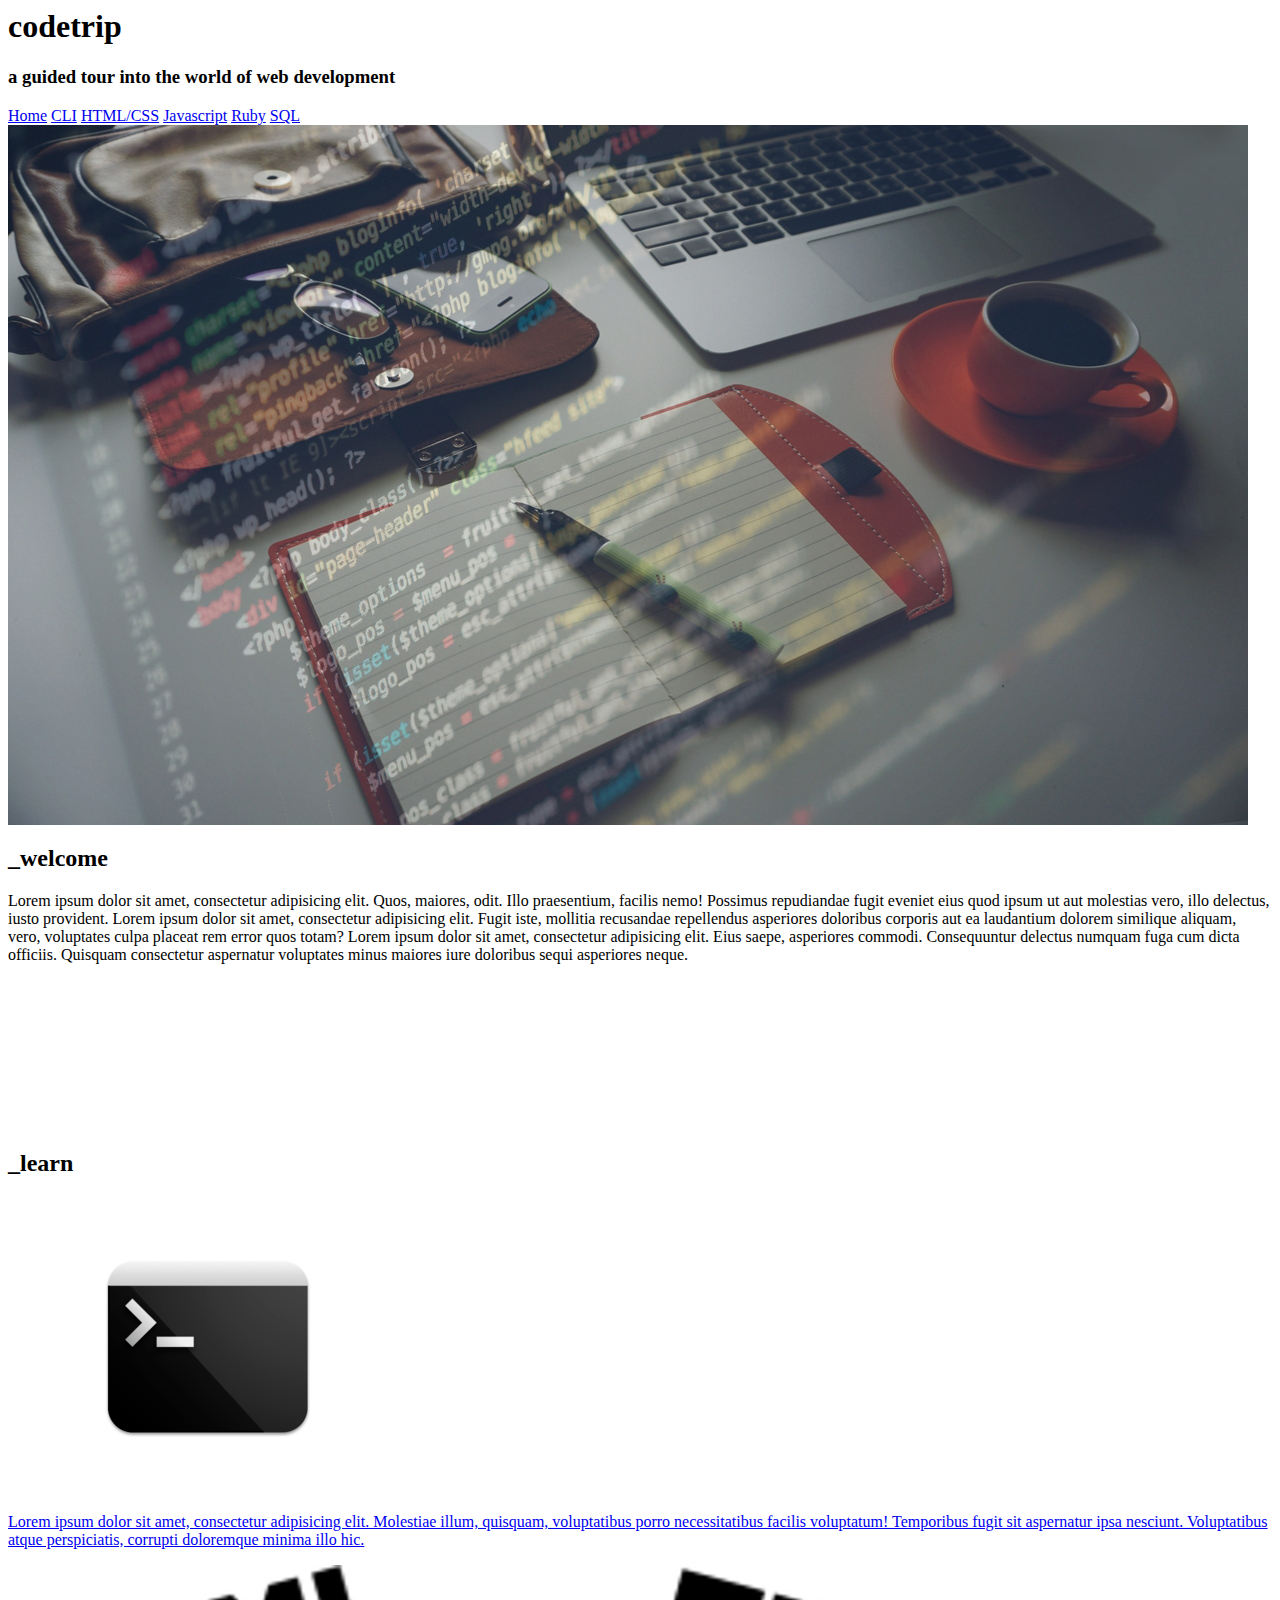
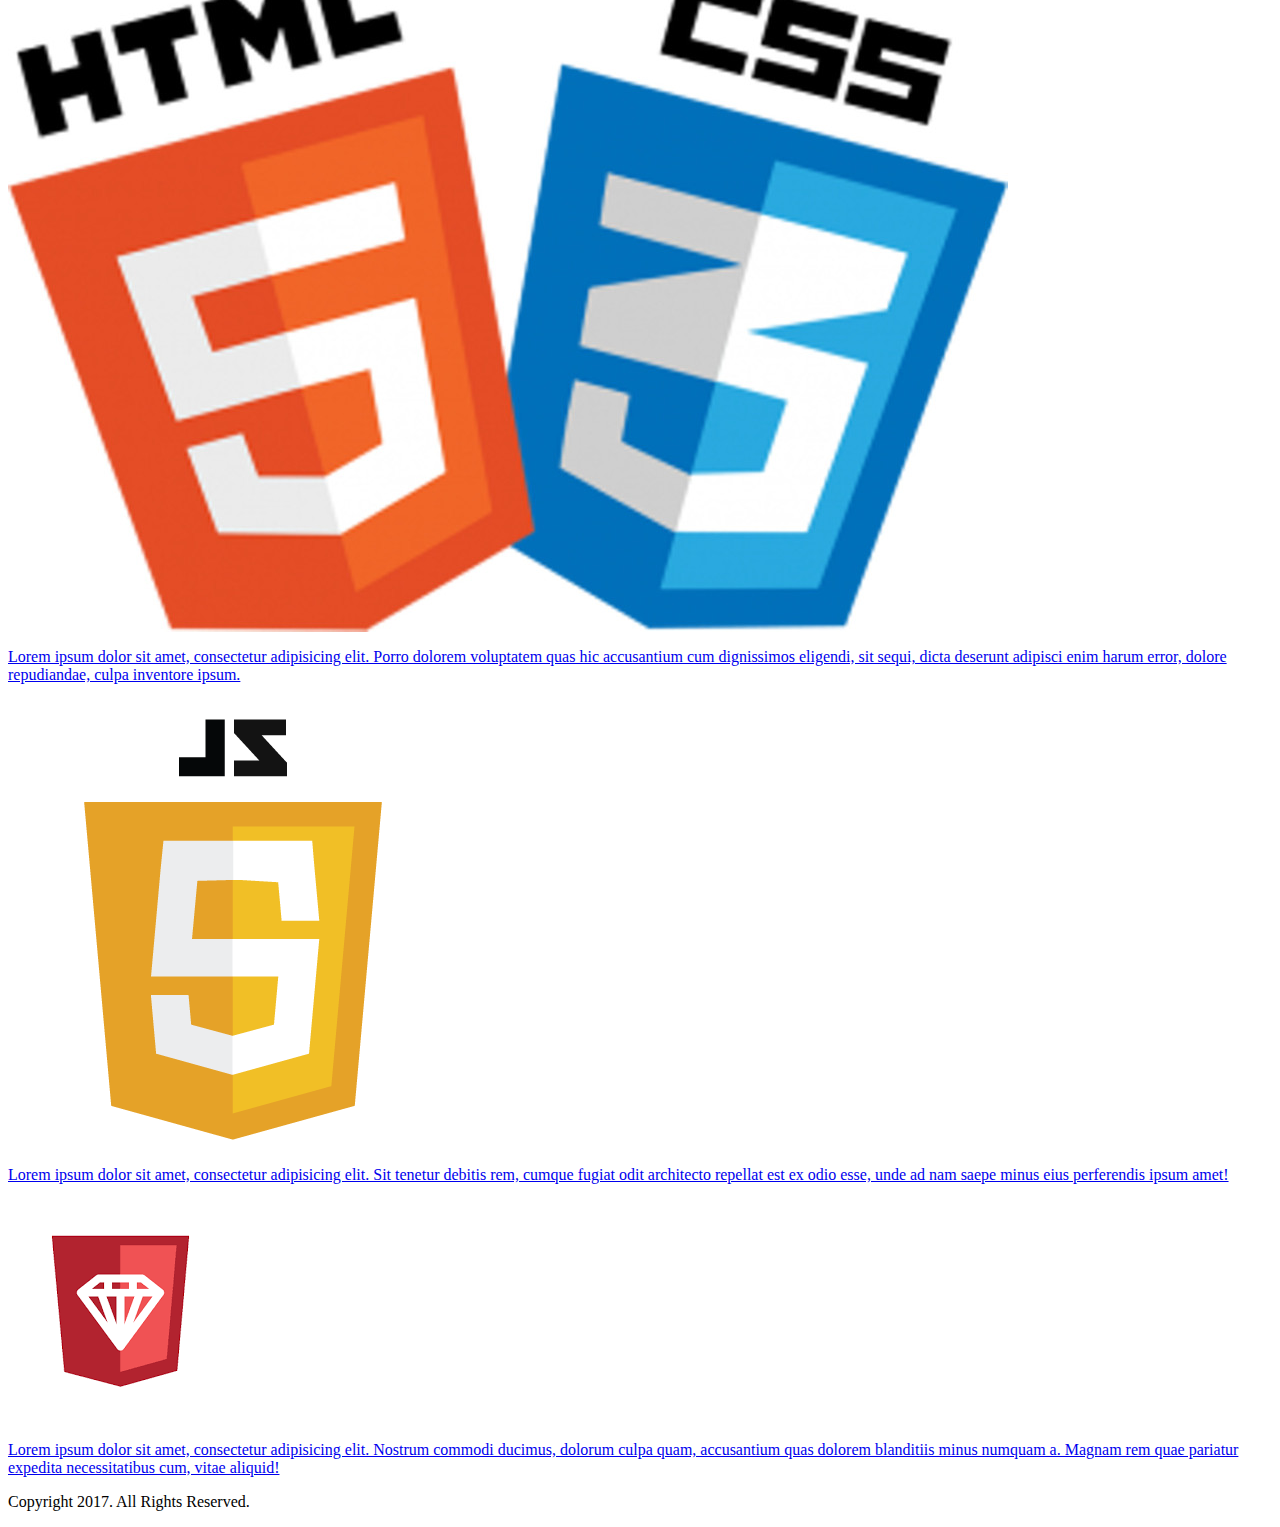
<file: index.html>
<html>
	<head>
		<!--<link rel="stylesheet" href="https://cdnjs.cloudflare.com/ajax/libs/normalize/7.0.0/normalize.min.css.map">
		<script src="https://cdnjs.cloudflare.com/ajax/libs/modernizr/2.8.3/modernizr.min.js"></script>
		<link rel="stylesheet" href="style.css">
		<link rel="stylesheet" href="responsive.css">
		<meta charset="utf-8">-->
        <!doctype html>

        <!-- Required meta tags -->
        <meta charset="utf-8">
        <meta name="viewport" content="width=device-width, initial-scale=1, shrink-to-fit=no">

        <!-- Bootstrap CSS -->
        <link rel="stylesheet" href="https://stackpath.bootstrapcdn.com/bootstrap/4.1.3/css/bootstrap.min.css" integrity="sha384-MCw98/SFnGE8fJT3GXwEOngsV7Zt27NXFoaoApmYm81iuXoPkFOJwJ8ERdknLPMO" crossorigin="anonymous">

		<title>codetrip - index</title>
	</head>
	<body>
        <script src="https://code.jquery.com/jquery-3.3.1.slim.min.js" integrity="sha384-q8i/X+965DzO0rT7abK41JStQIAqVgRVzpbzo5smXKp4YfRvH+8abtTE1Pi6jizo" crossorigin="anonymous"></script>
        <script src="https://cdnjs.cloudflare.com/ajax/libs/popper.js/1.14.3/umd/popper.min.js" integrity="sha384-ZMP7rVo3mIykV+2+9J3UJ46jBk0WLaUAdn689aCwoqbBJiSnjAK/l8WvCWPIPm49" crossorigin="anonymous"></script>
        <script src="https://stackpath.bootstrapcdn.com/bootstrap/4.1.3/js/bootstrap.min.js" integrity="sha384-ChfqqxuZUCnJSK3+MXmPNIyE6ZbWh2IMqE241rYiqJxyMiZ6OW/JmZQ5stwEULTy" crossorigin="anonymous"></script>
        <div>
            <div class="white-background">
                <div class = "wrapper">
                    <header>
                        <hgroup>
                            <h1>codetrip</h1>
                            <h3>a guided tour into the world of web development</h3>
                        </hgroup>
                        <nav id = "site-nav">
                                <a href="#">Home</a>
                                <a href="#">CLI</a>
                                <a href="#">HTML/CSS</a>
                                <a href="#">Javascript</a>
                                <a href="#">Ruby</a>
                                <a href="#">SQL</a>
                        </nav>
                    </header>
                </div>

                <div class = "wrapper2">
                    <img src="images/codestudy.jpg" alt="codetrip" id = "banner">
                    <section id = "welcome">
                            <h2>_welcome</h2>
                                <p>
                                Lorem ipsum dolor sit amet, consectetur adipisicing elit. Quos, maiores, odit. Illo praesentium, facilis nemo! Possimus repudiandae fugit eveniet eius quod ipsum ut aut molestias vero, illo delectus, iusto provident. Lorem ipsum dolor sit amet, consectetur adipisicing elit. Fugit iste, mollitia recusandae repellendus asperiores doloribus corporis aut ea laudantium dolorem similique aliquam, vero, voluptates culpa placeat rem error quos totam? Lorem ipsum dolor sit amet, consectetur adipisicing elit. Eius saepe, asperiores commodi. Consequuntur delectus numquam fuga cum dicta officiis. Quisquam consectetur aspernatur voluptates minus maiores iure doloribus sequi asperiores neque.
                                </p>
                    </section>

                    <section>
                            <div><iframe src="https://www.youtube.com/embed/uEdyTlI3BAA?ecver=2" frameborder="0" allow="autoplay; encrypted-media" allowfullscreen></iframe></div>
                    </section>

                    <section id="learn">
                        <h2>_learn</h2>	
                    </section>

                    <section id = "languages">
                        <a href = "#" class = "col-quarter shadow">
                            <img src = "images/terminal.png">
                            <p>Lorem ipsum dolor sit amet, consectetur adipisicing elit. Molestiae illum, quisquam, voluptatibus porro necessitatibus facilis voluptatum! Temporibus fugit sit aspernatur ipsa nesciunt. Voluptatibus atque perspiciatis, corrupti doloremque minima illo hic.</p>
                        </a>
                        <a href = "#" class = "col-quarter shadow">
                            <img src = "images/html_css.jpg">
                            <p>Lorem ipsum dolor sit amet, consectetur adipisicing elit. Porro dolorem voluptatem quas hic accusantium cum dignissimos eligendi, sit sequi, dicta deserunt adipisci enim harum error, dolore repudiandae, culpa inventore ipsum.</p>
                        </a>
                        <a href = "#" class = "col-quarter shadow">
                            <img src = "images/Javascript-shield.png">
                            <p>Lorem ipsum dolor sit amet, consectetur adipisicing elit. Sit tenetur debitis rem, cumque fugiat odit architecto repellat est ex odio esse, unde ad nam saepe minus eius perferendis ipsum amet!</p>
                        </a>
                        <a href = "#" class = "col-quarter shadow">
                            <img src = "images/ruby.png">
                            <p>Lorem ipsum dolor sit amet, consectetur adipisicing elit. Nostrum commodi ducimus, dolorum culpa quam, accusantium quas dolorem blanditiis minus numquam a. Magnam rem quae pariatur expedita necessitatibus cum, vitae aliquid!</p>
                        </a>
                    </section>
                </div>
            
                <footer>
                    <p id = "copyright">Copyright 2017. All Rights Reserved.</p>
                </footer>
            </div>
        </div> 
	</body>
</html>
</file>
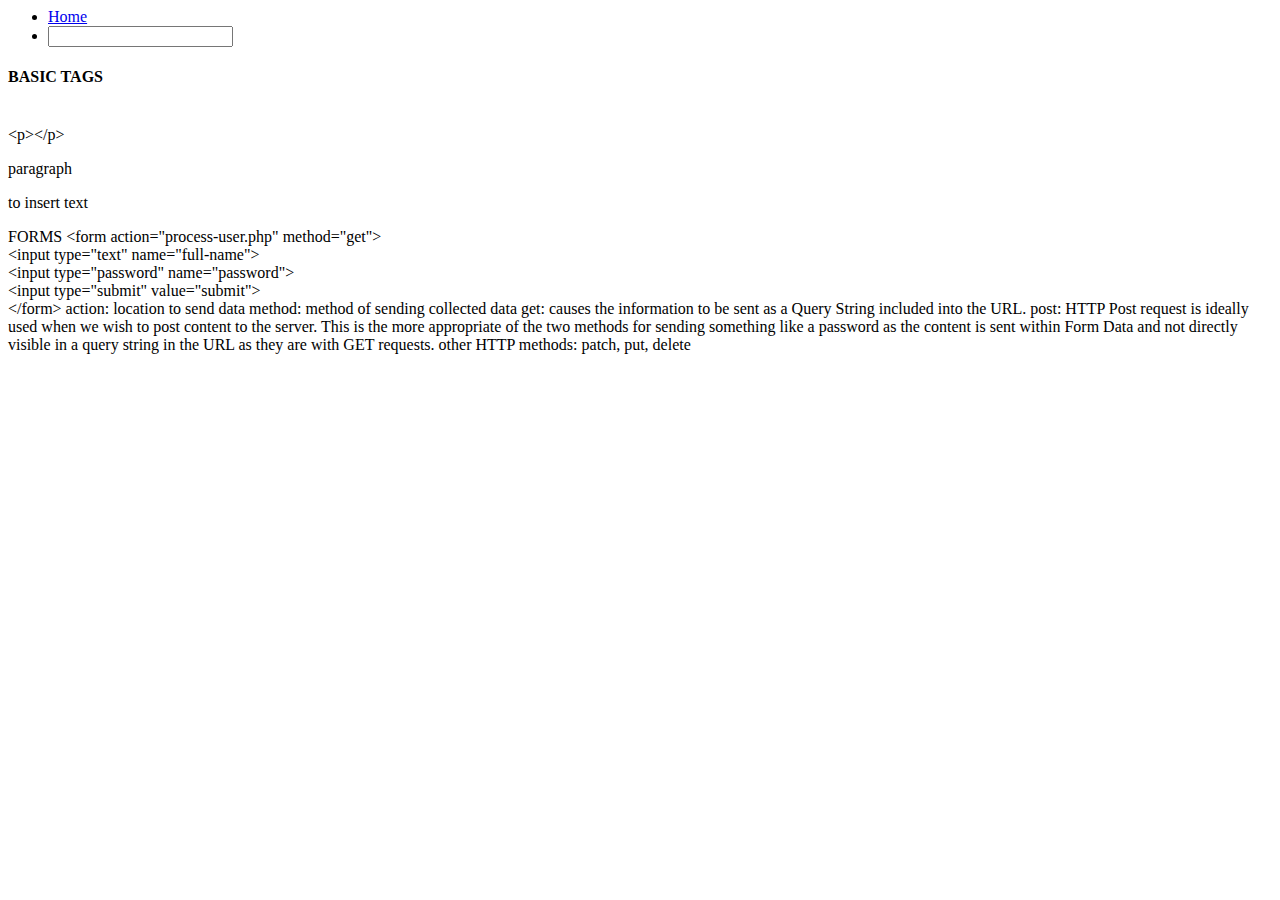
<file: codetrip.html>
<html>
	<head>
	

	</head>
	<body>
		<nav>
			<ul>
				<li><a href = "#">Home</a></li>
				<li>
					<input type="#" name="subject">
				</li>
			</ul>
		</nav>
		<section>
			<h4>BASIC TAGS</h4><br>
			&ltp&gt&lt/p&gt <p class = "term">paragraph</p><p>to insert text</p>
		</section>


		FORMS

		&ltform action="process-user.php" method="get"&gt
		  <br class ="indented">&ltinput type="text" name="full-name"&gt
		  <br class ="indented">&ltinput type="password" name="password"&gt
		  <br>&ltinput type="submit" value="submit"&gt<br>
		&lt/form&gt

		<a>
		action: location to send data

		method: method of sending collected data
			get: causes the information to be sent as a Query String included into the URL.

			post: HTTP Post request is ideally used when we wish to post content to the server. This is the more appropriate of the two methods for sending something like a password as the content is sent within Form Data and not directly visible in a query string in the URL as they are with GET requests.

			other HTTP methods: patch, put, delete
		</a>

	</body>
</html>
</file>
